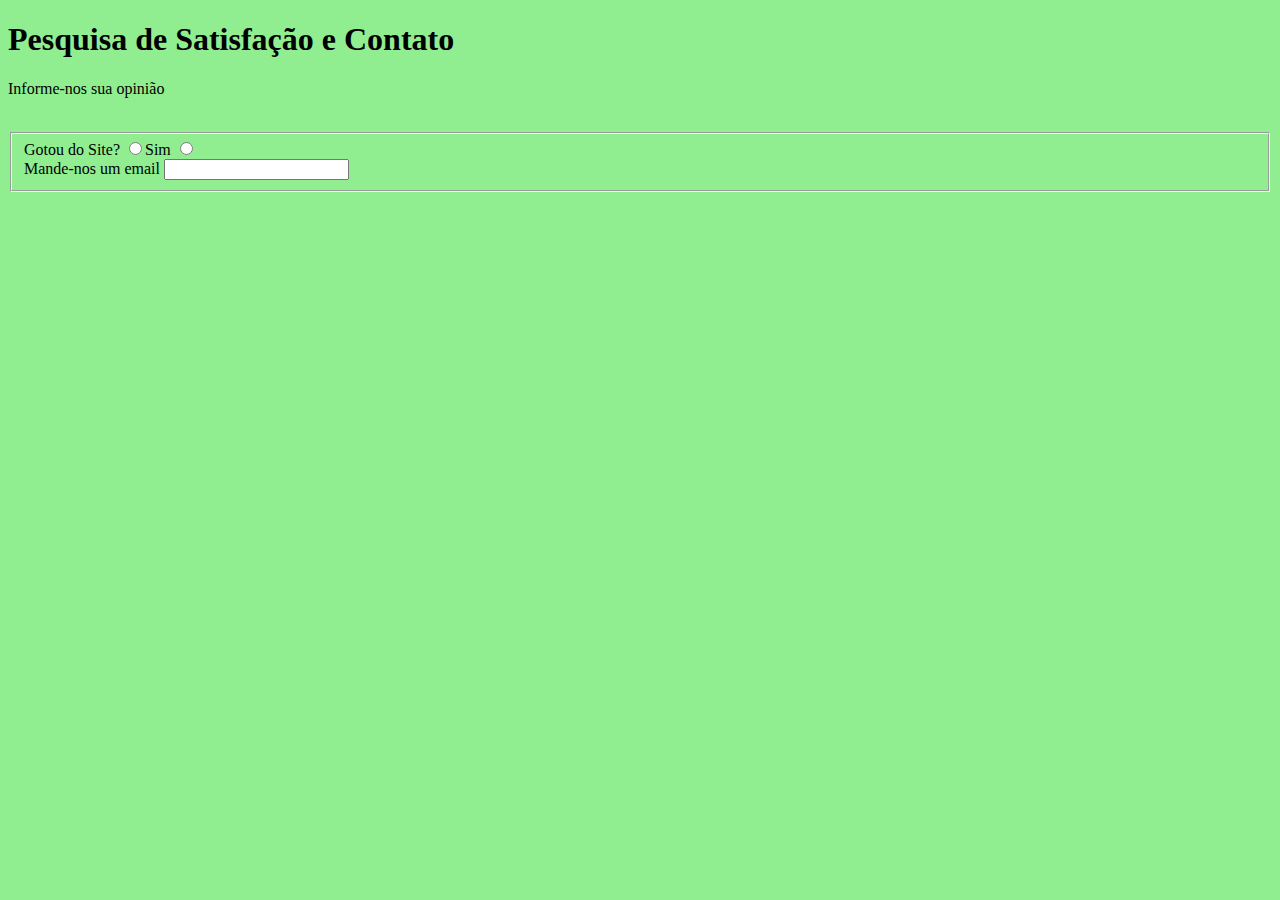
<file: html/FrameB.html>
<!DOCTYPE html>
<html>
<head>
	<meta charset="utf-8">
	<title></title>
</head>
<body bgcolor="#90EE90">
	<!--Formulários de pesquisa de satisfação-->
	<div> <!--Formuário 1-->
		<h1>Pesquisa de Satisfação e Contato</h1>
        <p>Informe-nos sua opinião</p>
        <br>
<form>
	    <fieldset>
	    	<div>
	    		<label>Gotou do Site?</label>
	    		<label><input type="radio" name="opcao" value="Sim">Sim
	    		</label>
	    		<label>
	    			<input type="radio" name="opcao" value="Nao">
	    		</label>

	    	</div>

	    	<div>
	    		<label>Mande-nos um email</label>
	    		<input type="text" name="opiniao" id="opiniao">
	    	</div>


	
		</fieldset>
		</div>
</form>
</body>
</html>
</file>
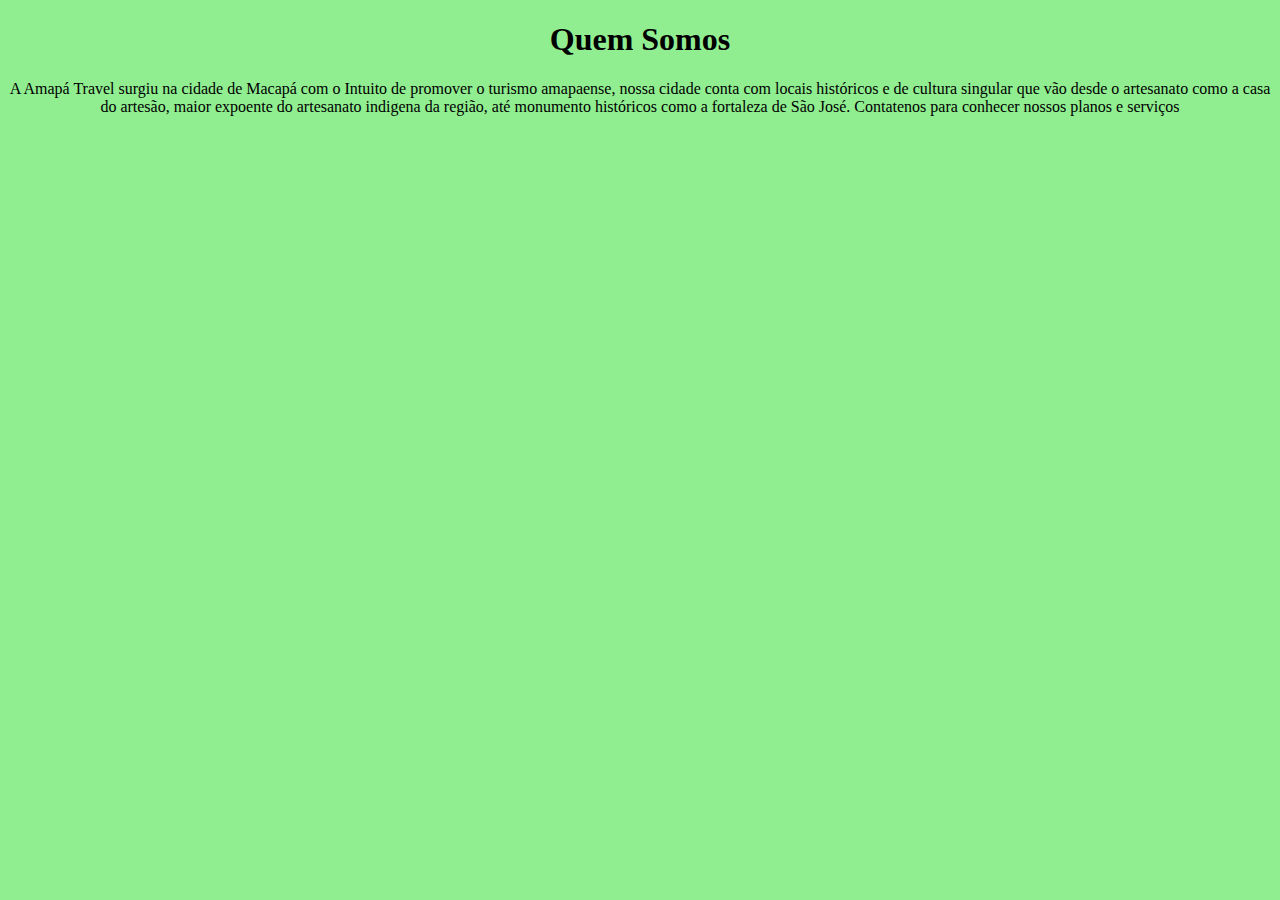
<file: html/quemSomos.html>
<!DOCTYPE html>
<html>
<head>
	<meta charset="utf-8">
	<title></title>
</head>
<body body bgcolor="#90EE90">
	<center>
		<h1>Quem Somos</h1>
		<p>A Amapá Travel surgiu na cidade de Macapá com o Intuito de promover o turismo amapaense, nossa cidade conta com locais históricos e de cultura singular que vão desde o artesanato como a casa do artesão, maior expoente do artesanato indigena da região, até monumento históricos como a fortaleza de São José. Contatenos para conhecer nossos planos e serviços</p>
	</center>

</body>
</html>
</file>
